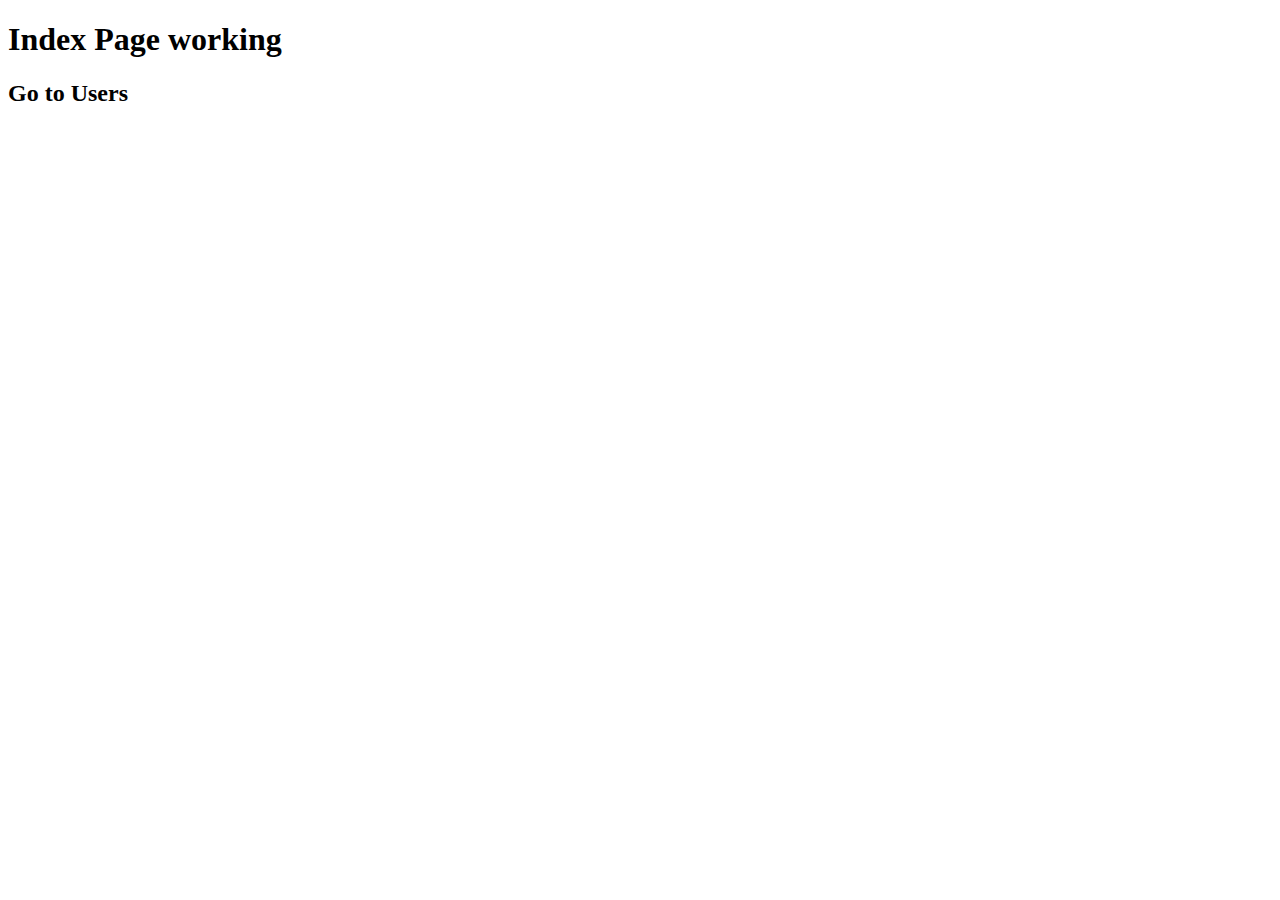
<file: ProTwo/templates/appTwo/index.html>
<!DOCTYPE html>
<!--[if lt IE 7]>      <html class="no-js lt-ie9 lt-ie8 lt-ie7"> <![endif]-->
<!--[if IE 7]>         <html class="no-js lt-ie9 lt-ie8"> <![endif]-->
<!--[if IE 8]>         <html class="no-js lt-ie9"> <![endif]-->
<!--[if gt IE 8]>      <html class="no-js"> <!--<![endif]-->
<html>
    <head>
        <meta charset="utf-8">
        <meta http-equiv="X-UA-Compatible" content="IE=edge">
        <title>Index Page</title>
        <meta name="description" content="">
        <meta name="viewport" content="width=device-width, initial-scale=1">
        <link rel="stylesheet" href="">
    </head>
    <body>
        <!--[if lt IE 7]>
            <p class="browsehappy">You are using an <strong>outdated</strong> browser. Please <a href="#">upgrade your browser</a> to improve your experience.</p>
        <![endif]-->
        
        <script src="" async defer></script>

        <h1> Index Page working </h1>
        <h2> Go to Users </h2>
    </body>
</html>
</file>
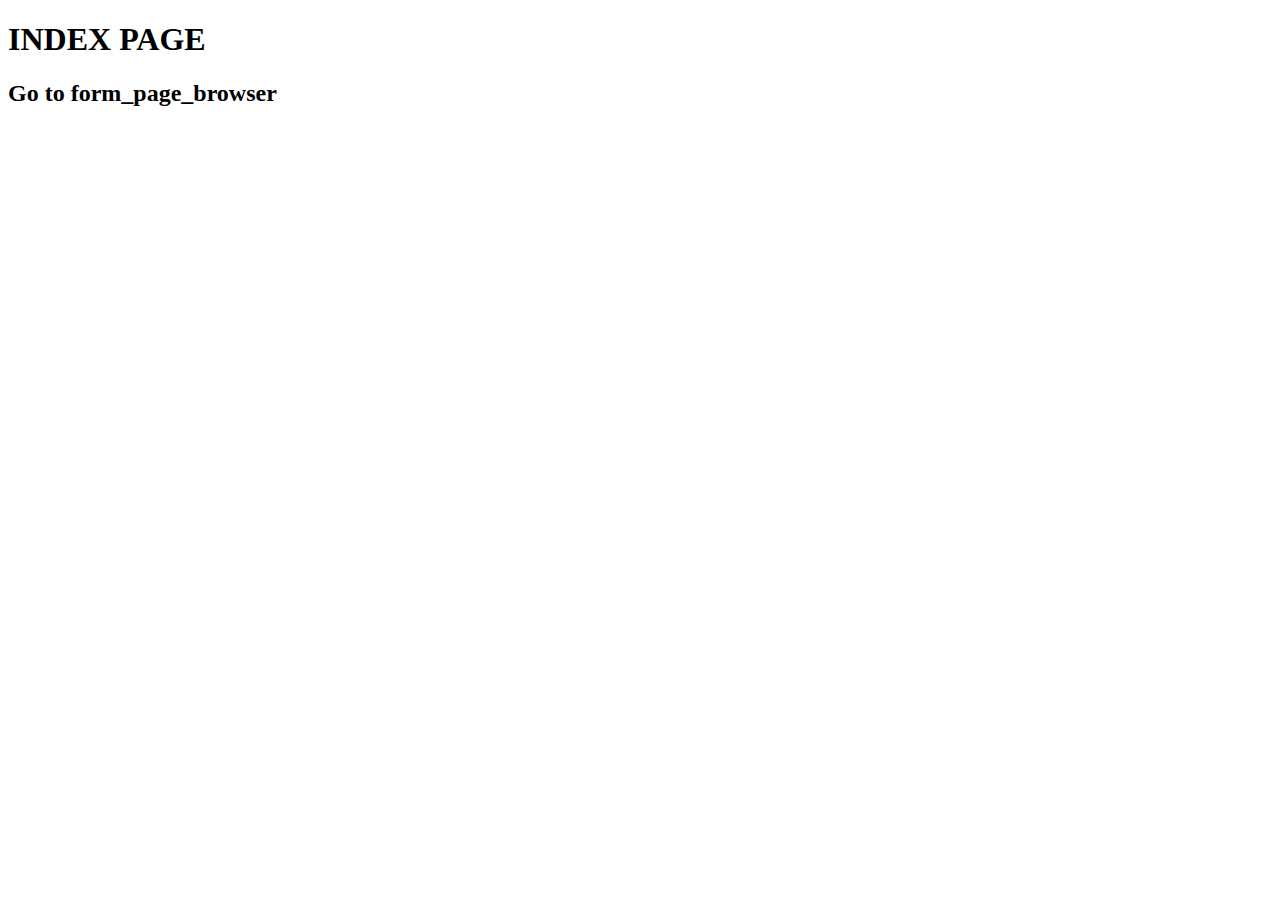
<file: django_level3/basicforms/templates/basicapp/index.html>
<!DOCTYPE html>
<!--[if lt IE 7]>      <html class="no-js lt-ie9 lt-ie8 lt-ie7"> <![endif]-->
<!--[if IE 7]>         <html class="no-js lt-ie9 lt-ie8"> <![endif]-->
<!--[if IE 8]>         <html class="no-js lt-ie9"> <![endif]-->
<!--[if gt IE 8]>      <html class="no-js"> <!--<![endif]-->
<html>
    <head>
        <meta charset="utf-8">
        <meta http-equiv="X-UA-Compatible" content="IE=edge">
        <title>Home</title>
        <meta name="description" content="">
        <meta name="viewport" content="width=device-width, initial-scale=1">
        <link rel="stylesheet" href="https://cdn.jsdelivr.net/npm/bootstrap@5.3.0-alpha1/dist/css/bootstrap.min.css" rel="stylesheet" integrity="sha384-GLhlTQ8iRABdZLl6O3oVMWSktQOp6b7In1Zl3/Jr59b6EGGoI1aFkw7cmDA6j6gD" crossorigin="anonymous">
    </head>
    <body>
        <!--[if lt IE 7]>
            <p class="browsehappy">You are using an <strong>outdated</strong> browser. Please <a href="#">upgrade your browser</a> to improve your experience.</p>
        <![endif]-->
        
        <script src="" async defer></script>
    </body>

    <div class='container'>
        <div class="jumbotron">
            <h1>INDEX PAGE</h1>
            <h2> Go to form_page_browser</h2>
        </div>
    </div>

</html>
</file>
